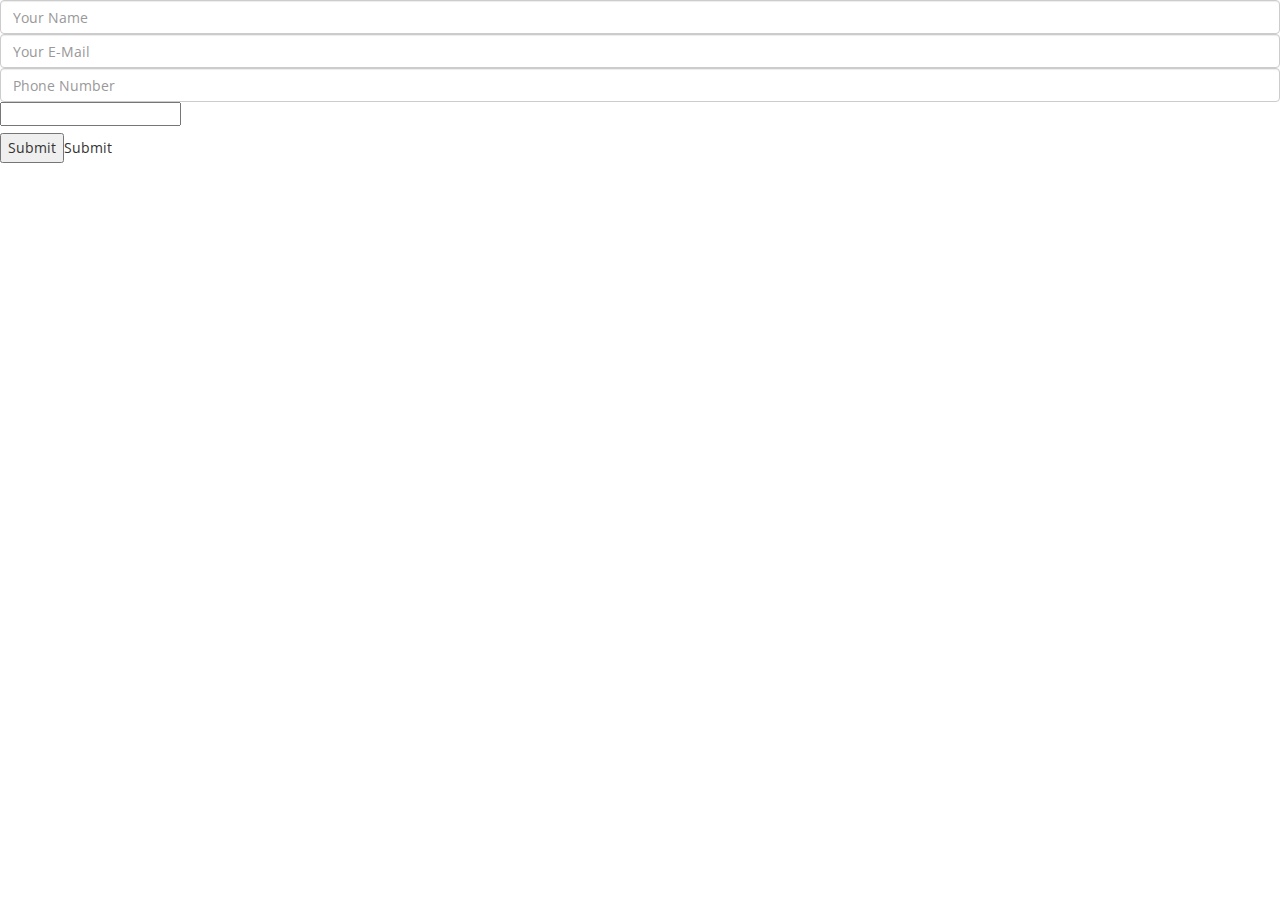
<file: form.html>
<!DOCTYPE html>
<html lang="en">
  <head>
    <meta charset="UTF-8" />
    <meta http-equiv="X-UA-Compatible" content="IE=edge" />
    <meta name="viewport" content="width=device-width, initial-scale=1.0" />
    <title>Form</title>

    <link href="css/bootstrap.min.css" rel="stylesheet" />
    <link href="ionicons/css/ionicons.min.css" rel="stylesheet" />
    <link href="css/animate.min.css" rel="stylesheet" />
    <link href="css/aos.css" rel="stylesheet" />
    <!-- main style -->
    <link href="css/style.css" rel="stylesheet" />
  </head>
  <body>
    <form
      action="https://docs.google.com/forms/u/1/d/e/1FAIpQLScQ263s9Bv7LtEJOPz3dZ3oK9QK5Aen8V3uZeQcCI_xtb8VXQ/formResponse"
      target="_self"
      method="POST"
      class="contact-bg"
      id="mG61Hd contact-form"
      name="contact"
      jsmodel="TOfxwf Q91hve"
      data-response="%.@.[]]"
      data-first-entry="0"
      data-last-entry="4"
      data-is-first-page="true"
    >
      <div jscontroller="yUS4Lc" jsaction="rcuQ6b:rcuQ6b;UxRBlf:rcuQ6b;">
        <div jsname="o6bZLc">
          <input type="hidden" name="entry.384773845" value="" /><input
            type="hidden"
            name="entry.1710673734"
            value=""
          /><input type="hidden" name="entry.119415093" value="" /><input
            type="hidden"
            name="entry.301742750"
            value=""
          />
        </div>
      </div>
      <div class="freebirdFormviewerViewFormCard exportFormCard">
        <div class="freebirdFormviewerViewFormContent">
          <div class="freebirdFormviewerViewNoPadding">
            <div class="freebirdFormviewerViewHeaderHeader exportHeader">
              <div
                class="freebirdFormviewerViewHeaderThemeStripe freebirdSolidBackground exportThemeStripe"
              ></div>
              <div class="freebirdFormviewerViewHeaderTitleRow">

              </div>
              <div
                jsname="F0H8Yc"
                class="freebirdCommonViewSecurequizSecureQuizBannerContainer"
              ></div>
              <div
                class="freebirdFormviewerViewHeaderEmailAndSaveStatusContainer"
              ></div>
            </div>
          </div>
          <div class="freebirdFormviewerViewItemList" role="list">
            <div
              class="freebirdFormviewerViewNumberedItemContainer"
              role="listitem"
            >
              <div
                jsmodel="CP1oW"
                data-params='%.@.[1161053421,"Name",null,0,[[384773845,[],true,[],[],null,null,null,null,null,[null,[]]]],null,null,null,[]],"i1","i2","i3",false]'
                class="m2"
              >
                <div
                  jscontroller="sWGJ4b"
                  jsaction="EEvAHc:yfX9oc;"
                  class="freebirdFormviewerComponentsQuestionBaseRoot"
                >
                  <div class="freebirdFormviewerComponentsQuestionBaseHeader">
                    <div
                      class="freebirdFormviewerComponentsQuestionBaseTitleDescContainer"
                    >
                  <div
                    jscontroller="oCiKKc"
                    jsaction="rcuQ6b:vZc4S;O22p3e:zjh6rb;b2trFe:eVidQc;sPvj8e:d3sQLd;AHmuwe:h06R8;"
                    class="freebirdFormviewerComponentsQuestionTextRoot"
                  >
                    <div
                      class="quantumWizTextinputPaperinputEl freebirdFormviewerComponentsQuestionTextShort freebirdFormviewerComponentsQuestionTextTextInput freebirdThemedInput modeLight"
                      jscontroller="pxq3x"
                      jsaction="clickonly:KjsqPd; focus:Jt1EX; blur:fpfTEe; input:Lg5SV"
                      jsshadow=""
                      jsname="YPqjbf"
                    >
                      <div
                        class="quantumWizTextinputPaperinputMainContent exportContent"
                      >
                        <div
                          class="quantumWizTextinputPaperinputContentArea exportContentArea"
                        >
                          <div class="quantumWizTextinputPaperinputInputArea">
                            <input
                              type="text"
                              name="name"
                              class="quantumWizTextinputPaperinputInput exportInput form-control"
                              placeholder="Your Name"
                              jsname="YPqjbf"
                              autocomplete="off"
                              tabindex="0"
                              aria-labelledby="i1"
                              aria-describedby="i2 i3"
                              required=""
                              dir="auto"
                              data-initial-dir="auto"
                              data-initial-value=""
                            />
                      
                          </div>
                          <div
                            class="quantumWizTextinputPaperinputUnderline exportUnderline"
                          ></div>
                          <div
                            jsname="XmnwAc"
                            class="quantumWizTextinputPaperinputFocusUnderline exportFocusUnderline"
                          ></div>
                        </div>
                      </div>
                      <div
                        class="quantumWizTextinputPaperinputCounterErrorHolder"
                      >
                        <div
                          jsname="ty6ygf"
                          class="quantumWizTextinputPaperinputHint exportHint"
                        ></div>
                      </div>
                    </div>
                  </div>
                  <div
                    jsname="Rfh2Tc"
                    class="freebirdFormviewerComponentsQuestionBaseValidationError"
                    id="i3"
                    role="alert"
                  ></div>
                </div>
              </div>
            </div>
            <div
              class="freebirdFormviewerViewNumberedItemContainer"
              role="listitem"
            >
              <div
                jsmodel="CP1oW"
                data-params='%.@.[2030958796,"Email",null,0,[[1710673734,[],true,[],[],null,null,null,null,null,[null,[]]]],null,null,null,[]],"i5","i6","i7",false]'
                class="m2"
              >
                <div
                  jscontroller="sWGJ4b"
                  jsaction="EEvAHc:yfX9oc;"
                  class="freebirdFormviewerComponentsQuestionBaseRoot"
                >
               
                  <div
                    jscontroller="oCiKKc"
                    jsaction="rcuQ6b:vZc4S;O22p3e:zjh6rb;b2trFe:eVidQc;sPvj8e:d3sQLd;AHmuwe:h06R8;"
                    class="freebirdFormviewerComponentsQuestionTextRoot"
                  >
                    <div
                      class="quantumWizTextinputPaperinputEl freebirdFormviewerComponentsQuestionTextShort freebirdFormviewerComponentsQuestionTextTextInput freebirdThemedInput modeLight"
                      jscontroller="pxq3x"
                      jsaction="clickonly:KjsqPd; focus:Jt1EX; blur:fpfTEe; input:Lg5SV"
                      jsshadow=""
                      jsname="YPqjbf"
                    >
                      <div
                        class="quantumWizTextinputPaperinputMainContent exportContent"
                      >
                        <div
                          class="quantumWizTextinputPaperinputContentArea exportContentArea"
                        >
                          <div class="quantumWizTextinputPaperinputInputArea">
                            <input
                              type="text"
                              name="email"
                              class="quantumWizTextinputPaperinputInput exportInput form-control"
                              placeholder="Your E-Mail"
                              jsname="YPqjbf"
                              autocomplete="off"
                              tabindex="0"
                              aria-labelledby="i5"
                              aria-describedby="i6 i7"
                              required=""
                              dir="auto"
                              data-initial-dir="auto"
                              data-initial-value=""
                            />
            
                          </div>
                          <div
                            class="quantumWizTextinputPaperinputUnderline exportUnderline"
                          ></div>
                          <div
                            jsname="XmnwAc"
                            class="quantumWizTextinputPaperinputFocusUnderline exportFocusUnderline"
                          ></div>
                        </div>
                      </div>
                      <div
                        class="quantumWizTextinputPaperinputCounterErrorHolder"
                      >
                        <div
                          jsname="ty6ygf"
                          class="quantumWizTextinputPaperinputHint exportHint"
                        ></div>
                      </div>
                    </div>
                  </div>
                  <div
                    jsname="Rfh2Tc"
                    class="freebirdFormviewerComponentsQuestionBaseValidationError"
                    id="i7"
                    role="alert"
                  ></div>
                </div>
              </div>
            </div>
            <div
              class="freebirdFormviewerViewNumberedItemContainer"
              role="listitem"
            >
              <div
                jsmodel="CP1oW"
                data-params='%.@.[229487287,"Phone No",null,0,[[119415093,[],true,[],[],null,null,null,null,null,[null,[]]]],null,null,null,[]],"i9","i10","i11",false]'
                class="m2"
              >
                <div
                  jscontroller="sWGJ4b"
                  jsaction="EEvAHc:yfX9oc;"
                  class="freebirdFormviewerComponentsQuestionBaseRoot"
                >
                  <div
                    jscontroller="oCiKKc"
                    jsaction="rcuQ6b:vZc4S;O22p3e:zjh6rb;b2trFe:eVidQc;sPvj8e:d3sQLd;AHmuwe:h06R8;"
                    class="freebirdFormviewerComponentsQuestionTextRoot"
                  >
                    <div
                      class="quantumWizTextinputPaperinputEl freebirdFormviewerComponentsQuestionTextShort freebirdFormviewerComponentsQuestionTextTextInput freebirdThemedInput modeLight"
                      jscontroller="pxq3x"
                      jsaction="clickonly:KjsqPd; focus:Jt1EX; blur:fpfTEe; input:Lg5SV"
                      jsshadow=""
                      jsname="YPqjbf"
                    >
                      <div
                        class="quantumWizTextinputPaperinputMainContent exportContent"
                      >
                        <div
                          class="quantumWizTextinputPaperinputContentArea exportContentArea"
                        >
                          <div class="quantumWizTextinputPaperinputInputArea">
                            <input
                              type="number"
                              name="phone"
                              class="quantumWizTextinputPaperinputInput exportInput form-control"
                              placeholder="Phone Number"
                              jsname="YPqjbf"
                              autocomplete="off"
                              tabindex="0"
                              aria-labelledby="i9"
                              aria-describedby="i10 i11"
                              required=""
                              dir="auto"
                              data-initial-dir="auto"
                              data-initial-value=""
                            />
                      
                          </div>
                          <div
                            class="quantumWizTextinputPaperinputUnderline exportUnderline"
                          ></div>
                          <div
                            jsname="XmnwAc"
                            class="quantumWizTextinputPaperinputFocusUnderline exportFocusUnderline"
                          ></div>
                        </div>
                      </div>
                      <div
                        class="quantumWizTextinputPaperinputCounterErrorHolder"
                      >
                        <div
                          jsname="ty6ygf"
                          class="quantumWizTextinputPaperinputHint exportHint"
                        ></div>
                      </div>
                    </div>
                  </div>
                  <div
                    jsname="Rfh2Tc"
                    class="freebirdFormviewerComponentsQuestionBaseValidationError"
                    id="i11"
                    role="alert"
                  ></div>
                </div>
              </div>
            </div>
            <div
              class="freebirdFormviewerViewNumberedItemContainer"
              role="listitem"
            >
              <div
                jsmodel="CP1oW"
                data-params='%.@.[489801219,"Messsage",null,1,[[301742750,[],true,[],[],null,null,null,null,null,[null,[]]]],null,null,null,[]],"i13","i14","i15",false]'
                class="m2"
              >
                <div
                  jscontroller="sWGJ4b"
                  jsaction="EEvAHc:yfX9oc;"
                  class="freebirdFormviewerComponentsQuestionBaseRoot"
                >
                  <div class="freebirdFormviewerComponentsQuestionBaseHeader">
                    <div
                      class="freebirdFormviewerComponentsQuestionBaseTitleDescContainer"
                    >
                      <div
                        class="freebirdFormviewerComponentsQuestionBaseDescription"
                        id="i14"
                      ></div>
                    </div>
                  </div>
                  <div
                    jscontroller="oCiKKc"
                    jsaction="rcuQ6b:vZc4S;O22p3e:zjh6rb;b2trFe:eVidQc;sPvj8e:d3sQLd;AHmuwe:h06R8;"
                    class="freebirdFormviewerComponentsQuestionTextRoot"
                  >
                    <div
                      class="quantumWizTextinputPapertextareaEl modeLight freebirdFormviewerComponentsQuestionTextLong freebirdFormviewerComponentsQuestionTextTextInput freebirdThemedInput"
                      jscontroller="pxq3x"
                      jsaction="clickonly:KjsqPd; focus:Jt1EX; blur:fpfTEe; input:Lg5SV"
                      jsshadow=""
                      jsname="YPqjbf"
                    >
                      <div
                        class="quantumWizTextinputPapertextareaMainContent exportContent"
                      >
                        <div
                          class="quantumWizTextinputPapertextareaContentArea exportContentArea"
                        >
                          <textarea
                            class="quantumWizTextinputPapertextareaInput exportTextarea"
                            jsname="YPqjbf"
                            data-rows="1"
                            tabindex="0"
                            aria-label="Your answer"
                            jscontroller="gZjhIf"
                            jsaction="input:Lg5SV;ti6hGc:XMgOHc;rcuQ6b:WYd;"
                            required=""
                            dir="auto"
                            data-initial-dir="auto"
                            data-initial-value=""
                            aria-labelledby="i13"
                            aria-describedby="i14 i15"
                            style="height: 24px"
                          ></textarea>
                        </div>
                        <div
                          class="quantumWizTextinputPapertextareaUnderline exportUnderline"
                        ></div>
                        <div
                          jsname="XmnwAc"
                          class="quantumWizTextinputPapertextareaFocusUnderline exportFocusUnderline"
                        ></div>
                      </div>
                      <div
                        class="quantumWizTextinputPapertextareaCounterErrorHolder"
                      >
                        <div
                          jsname="ty6ygf"
                          class="quantumWizTextinputPapertextareaHint exportHint"
                        ></div>
                      </div>
                    </div>
                  </div>
                  <div
                    jsname="Rfh2Tc"
                    class="freebirdFormviewerComponentsQuestionBaseValidationError"
                    id="i15"
                    role="alert"
                  ></div>
                </div>
              </div>
            </div>
          </div>
          <div
            class="freebirdFormviewerViewNavigationNavControls"
            jscontroller="lSvzH"
            jsaction="rcuQ6b:npT2md;JIbuQc:Gl574d(QR6bsb),V3upec(GeGHKb),HiUbje(M2UYVd),NPBnCf(OCpkoe);"
            data-shuffle-seed="2707849970656913804"
            data-should-execute-invisible-captcha-challenge="false"
            data-is-receipt-checked="false"
          >
            <div class="freebirdFormviewerViewNavigationButtonsAndProgress">
              <div class="freebirdFormviewerViewNavigationLeftButtons">
                <div
                  role="button"
                  class="appsMaterialWizButtonEl appsMaterialWizButtonPaperbuttonEl appsMaterialWizButtonPaperbuttonFilled freebirdFormviewerViewNavigationSubmitButton freebirdThemedFilledButtonM2"
                  jscontroller="VXdfxd"
                  jsaction="click:cOuCgd; mousedown:UX7yZ; mouseup:lbsD7e; mouseenter:tfO1Yc; mouseleave:JywGue;touchstart:p6p2H; touchmove:FwuNnf; touchend:yfqBxc(preventMouseEvents=true|preventDefault=true); touchcancel:JMtRjd;focus:AHmuwe; blur:O22p3e; contextmenu:mg9Pef;"
                  jsshadow=""
                  jsname="M2UYVd"
                  aria-disabled="false"
                  tabindex="0"
                >
                  <div
                    class="appsMaterialWizButtonPaperbuttonRipple exportInk"
                    jsname="ksKsZd"
                  ></div>
                  <div
                    class="appsMaterialWizButtonPaperbuttonFocusOverlay exportOverlay"
                  ></div>
                  <span
                    jsslot=""
                    class="appsMaterialWizButtonPaperbuttonContent exportButtonContent"
                    ><input type="submit" value="Submit"
                      class="appsMaterialWizButtonPaperbuttonLabel quantumWizButtonPaperbuttonLabel exportLabel"
                      >Submit</
                    ></span
                  >
                </div>
              </div>
            </div>
            <div class="freebirdFormviewerViewNavigationPasswordWarning"></div>
          </div>
          <input type="hidden" name="fvv" value="1" /><input
            type="hidden"
            name="draftResponse"
            value='[null,null,"2707849970656913804"]
'
          /><input type="hidden" name="pageHistory" value="0" /><input
            type="hidden"
            name="fbzx"
            value="2707849970656913804"
          />
        </div>
      </div>
    </form>
  </body>
</html>
</file>
<file: css/style.css>
/*
* Resume template
* Created by : Ahmed Essa
* website : www.ahmedessa.net
*/

/* Table of Content
==================================================
	- Google fonts & font family -
	- typography -
	- General -
    - Preloader -
	- Header -
    - home section -
    - About section -
    - experience section -
    - projects section -
    - Contact section -
    - Responsive media queries -
*/

/* Google fonts & font family
==================================================*/

@import "https://fonts.googleapis.com/css?family=Lato:100,100i,300,300i,400,400i,700,700i,900,900i|Open+Sans:300,300i,400,400i,600,600i,700,700i,800,800i|Playfair+Display:400,400i,700,700i,900,900i";

/*
font-family: 'Playfair Display', serif;
font-family: 'Lato', sans-serif;
font-family: 'Open Sans', sans-serif;
*/

/* typography
==================================================*/

h1 {
  font-family: "Playfair Display", serif;
  font-size: 80px;
  line-height: 70px;
}

h4 {
  font-family: "Lato", sans-serif;
  text-transform: capitalize;
  letter-spacing: 2px;
  position: relative;
  color: #6d96ca;
  margin-left: 40px;
  font-weight: 700;
}

h4:before {
  position: absolute;
  width: 30px;
  left: -40px;
  content: "";
  display: block;
  height: 2px;
  background: #6d96ca;
  top: 9px;
}

/* General
==================================================*/

body {
  font-family: "Open Sans", sans-serif;
  font-size: 14px;
  line-height: 24px;
}

.size-50 {
  font-size: 50px;
  line-height: 50px;
}

.h-50 {
  height: 50px;
}

/* preloader
==================================================*/

#preloader {
  position: fixed;
  top: 0;
  left: 0;
  right: 0;
  bottom: 0;
  background-color: #181a1b;
  z-index: 10000;
}

#status,
.preloader {
  top: 50%;
  left: 50%;
  position: absolute;
}

#status {
  width: 100px;
  height: 100px;
  background-repeat: no-repeat;
  background-position: center;
  margin: -50px 0 0 -50px;
}

.preloader {
  height: 40px;
  width: 40px;
  margin-top: -20px;
  margin-left: -20px;
}

.preloader:before {
  content: "";
  display: block;
  position: absolute;
  left: -1px;
  top: -1px;
  height: 100%;
  width: 100%;
  -webkit-animation: rotation 1s linear infinite;
  animation: rotation 1s linear infinite;
  border: 2px solid #425bb5;
  border-top: 2px solid transparent;
  border-radius: 100%;
}

.preloader > .icon {
  position: absolute;
  top: 50%;
  left: 50%;
  height: 25px;
  width: 10.6px;
  margin-top: -12.5px;
  margin-left: -5.3px;
  -webkit-animation: wink 1s ease-in-out infinite alternate;
  animation: wink 1s ease-in-out infinite alternate;
}

@media only screen and (min-width: 768px) {
  .preloader {
    height: 60px;
    width: 60px;
    margin-top: -30px;
    margin-left: -30px;
  }
  .preloader:before {
    left: -2px;
    top: -2px;
    border-width: 2px;
  }
  .preloader > .icon {
    height: 37.5px;
    width: 15.9px;
    margin-top: -18.75px;
    margin-left: -7.95px;
  }
}

@media only screen and (min-width: 1200px) {
  .preloader {
    height: 60px;
    width: 60px;
    margin-top: -30px;
    margin-left: -30px;
  }
  .preloader > .icon {
    height: 50px;
    width: 21.2px;
    margin-top: -25px;
    margin-left: -10.6px;
  }
}

@-webkit-keyframes rotation {
  from {
    -webkit-transform: rotate(0);
    transform: rotate(0);
  }
  to {
    -webkit-transform: rotate(359deg);
    transform: rotate(359deg);
  }
}
@keyframes rotation {
  from {
    -webkit-transform: rotate(0);
    transform: rotate(0);
  }
  to {
    -webkit-transform: rotate(359deg);
    transform: rotate(359deg);
  }
}

@-webkit-keyframes wink {
  from {
    opacity: 0;
  }
  to {
    opacity: 1;
  }
}

@keyframes wink {
  from {
    opacity: 0;
  }
  to {
    opacity: 1;
  }
}

/* Header
==================================================*/

header {
  text-align: center;
  -webkit-transition: all 0.5s;
  transition: all 0.5s;
  height: 65px;
}

nav ul {
  display: inline-block;
  padding-left: 0;
  list-style: none;
  padding: 20px;
  margin-bottom: 0;
  -webkit-transition: all 0.5s;
  transition: all 0.5s;
}

nav li {
  display: inline-block;
  margin: 10px;
}

nav li a {
  text-transform: uppercase;
  letter-spacing: 2px;
  color: #c8c3bc;
  font-size: 11px;
  font-weight: bold;
}

.bg-nav {
  background: #181a1b;
  border-bottom: 1px solid #33383a;
}

.bg-nav ul {
  padding: 10px;
}

a:focus {
  color: #6d96ca;
  text-decoration: none;
}

a:hover {
  color: #6d96ca;
  text-decoration: none;
}

a.active {
  color: #6d96ca;
}

/* home section
==================================================*/

#home {
  background-size: cover;
  height: 100vh;
  color: #c8c3bc;
}
#home-image {
  background: url(../img/background2.jpg);
  background-position: center;
}
#home-image .blur {
  background: rgba(0, 0, 0, 0.5);
  height: 100vh;
  width: 100%;
}

.table-cell {
  display: table-cell;
  vertical-align: middle;
}

.disply-table {
  display: table;
  height: 100vh;
}

/* about section
==================================================*/

#about {
  padding: 100px 0;
  background: #181a1b;
  color: #f3f3f3;
}

.about-img-div img {
  margin: 0 auto;
}

.about-border {
  position: absolute;
  border: 10px solid #425bb5;
  width: 400px;
  height: 415px;
  top: 40px;
  left: 50px;
  z-index: 1;
}

/* Education section
==================================================*/
#education {
  padding: 70px 0;
  background: #1f2123;
  color: #c8c3bc;
}

h4 a {
  text-decoration: none;
  color: inherit;
}

/* experience section
==================================================*/

#experience {
  padding: 50px 0;
  background: #2a2b2c;
  color: #c8c3bc;
}

.experience-row {
  padding: 20px 0;
  border-bottom: 1px solid #ddd;
}

.experience-row h3 {
  font-family: "Lato", sans-serif;
  text-transform: capitalize;
  letter-spacing: 2px;
  color: #425bb5;
  font-size: 16px;
  font-weight: bold;
}

.experience-row p {
  color: #c8c3bc;
  margin-top: 20px;
  font-size: 15px;
}

.experience-row .date {
  color: #000;
  font-size: 17px;
}

.timeline {
  padding-left: 0;
  list-style: none;
  position: relative;
}

.timeline:before {
  background-color: black;
  content: "";
  margin-left: -1px;
  position: absolute;
  top: 0;
  left: 2em;
  width: 2px;
  height: 100%;
}

.timeline-event {
  position: relative;
}

.timeline-event:hover .timeline-event-icon {
  -webkit-transform: rotate(-45deg);
  transform: rotate(-45deg);
  background-color: #425bb5;
}

.timeline-event:hover .timeline-event-thumbnail {
  box-shadow: inset 40em 0 0 0 #425bb5;
}

.timeline-event-copy {
  padding: 2em;
  position: relative;
  top: -1.875em;
  left: 4em;
  width: 100%;
}

.timeline-event-copy h3 {
  font-size: 1.75em;
}

.timeline-event-copy h4 {
  font-size: 1.2em;
  margin-bottom: 1.2em;
}

.timeline-event-copy strong {
  font-weight: 700;
}

.timeline-event-copy p:not(.timeline-event-thumbnail) {
  padding-bottom: 1.2em;
}

.timeline-event-icon {
  -webkit-transition: -webkit-transform 0.2s ease-in;
  transition: -webkit-transform 0.2s ease-in;
  transition: transform 0.2s ease-in;
  transition: transform 0.2s ease-in, -webkit-transform 0.2s ease-in;
  -webkit-transform: rotate(45deg);
  transform: rotate(45deg);
  background-color: #425bb5;
  outline: 10px solid #f3f3f3;
  display: block;
  margin: 0.5em 0.5em 0.5em -0.5em;
  position: absolute;
  top: 0;
  left: 2em;
  width: 1em;
  height: 1em;
}

.timeline-event-thumbnail {
  -moz-transition: box-shadow 0.5s ease-in 0.1s;
  -o-transition: box-shadow 0.5s ease-in 0.1s;
  -webkit-transition: box-shadow 0.5s ease-in;
  -webkit-transition-delay: 0.1s;
  -webkit-transition: box-shadow 0.5s ease-in 0.1s;
  transition: box-shadow 0.5s ease-in 0.1s;
  color: white;
  font-size: 12px;
  font-weight: bold;
  background-color: black;
  box-shadow: inset 0 0 0 0em #425bb5;
  display: inline-block;
  margin-bottom: 1.2em;
  padding: 0.25em 1em 0.2em 1em;
}

/* projects section
==================================================*/

#projects {
  padding: 100px 0;
}

.portfolio .categories-grid span {
  font-size: 30px;
  margin-bottom: 30px;
  display: inline-block;
}

.portfolio .categories-grid .categories ul li {
  list-style: none;
  margin: 20px 0;
}

.portfolio .categories-grid .categories ul li a {
  display: inline-block;
  color: #60606e;
  padding: 0 10px;
  margin: 0 14px;
  -webkit-transition: all 0.2s ease-in-out 0.2s;
  transition: all 0.2s ease-in-out 0.2s;
}

.portfolio .categories-grid .categories ul li a:hover,
.portfolio .categories-grid .categories ul li a:focus {
  text-decoration: none;
}

.portfolio .categories-grid .categories ul li a.active {
  background-color: #425bb5;
  padding: 0px 20px;
  color: white;
  text-decoration: none;
}

.portfolio_filter {
  padding-left: 0;
}

.portfolio_item {
  position: relative;
  overflow: hidden;
  display: block;
  margin-bottom: 30px;
}

.portfolio_item .portfolio_item_hover {
  position: absolute;
  top: 0px;
  left: 0px;
  height: 100%;
  width: 100%;
  background-color: #425bb5;
  -webkit-transform: translateY(100%);
  transform: translateY(100%);
  opacity: 0;
  -webkit-transition: all 0.2s ease-in-out;
  transition: all 0.2s ease-in-out;
  color: #333;
}

.portfolio_item .portfolio_item_hover .item_info {
  text-align: center;
  position: absolute;
  top: 50%;
  left: 50%;
  -webkit-transform: translate(-50%, -50%);
  transform: translate(-50%, -50%);
  padding: 10px;
  width: 100%;
  font-weight: bold;
}

.portfolio_item .portfolio_item_hover .item_info span {
  display: block;
  color: #fff;
  font-size: 18px;
  -webkit-transform: translateY(-100px);
  transform: translateY(-100px);
  -webkit-transition: all 0.3s ease-in-out 0.3s;
  transition: all 0.3s ease-in-out 0.3s;
  opacity: 0;
}

.portfolio_item .portfolio_item_hover .item_info em {
  font-style: normal;
  display: inline-block;
  background-color: #425bb5;
  padding: 5px 20px;
  color: #fff;
  margin-top: 10px;
  -webkit-transform: translateY(100px);
  transform: translateY(100px);
  -webkit-transition: all 0.3s ease-in-out 0.3s;
  transition: all 0.3s ease-in-out 0.3s;
  opacity: 0;
  font-size: 10px;
  letter-spacing: 2px;
}

.portfolio_item:hover .portfolio_item_hover {
  opacity: 1;
  -webkit-transform: translateX(0);
  transform: translateX(0);
}

.portfolio_item:hover .item_info em,
.portfolio_item:hover .item_info span {
  opacity: 1;
  -webkit-transform: translateX(0);
  transform: translateX(0);
}

.portfolio .categories-grid .categories ul li {
  float: left;
}

.portfolio .categories-grid .categories ul li a {
  padding: 0 10px;
  -webkit-transition: all 0.2s ease-in-out 0.2s;
  transition: all 0.2s ease-in-out 0.2s;
}

.portfolio_filter {
  padding-left: 0;
  display: inline-block;
  margin: 0 auto;
  text-align: center;
}

.portfolio_item img {
  -webkit-filter: grayscale(100%);
  filter: grayscale(100%);
}

.portfolio-padding {
  padding: 50px 0;
}

.portfolio-inner {
  padding-bottom: 0 !important;
  padding-top: 55px;
}

.modal-content {
  box-shadow: 0 5px 15px rgba(0, 0, 0, 0);
  border: none;
}

.popup-modal {
  background: #fff;
}

.close-popup-modal {
  float: right;
  margin: 20px;
  font-size: 22px;
  opacity: 0;
  cursor: pointer;
  -webkit-transition: all 0.3s;
  transition: all 0.3s;
  -webkit-transition-delay: 0.6s;
  transition-delay: 0.6s;
  position: fixed;
  z-index: 100000;
  right: 14px;
}

.animatedModal-on .close-popup-modal {
  opacity: 1;
}

.modal-content h2 {
  font-family: "Playfair Display", serif;
  font-size: 40px;
  line-height: 50px;
}

/* contact
==================================================*/

#contact {
  padding: 100px 0;
  background: #1f2123;
  color: #c8c3bc;
}

#contact-form input,
#contact-form textarea {
  height: 50px;
  margin-bottom: 10px;
  border-radius: 0;
  background: #181a1b;
  border-color: #33383a;
}

#contact-form label {
  display: block;
  margin-bottom: 0.2em;
  font-size: 13px;
  line-height: 13px;
  font-size: 1.3rem;
  line-height: 1.3rem;
  color: #000;
}

#contact-form label.error {
  margin-top: 10px;
  margin-bottom: 1em;
  font-size: 12px;
  line-height: 12px;
  font-size: 1.2rem;
  line-height: 1.2rem;
  color: #d33e43;
  margin-left: 10px;
}

#contact-form input[type="text"].error,
#contact-form input[type="password"].error,
#contact-form input[type="date"].error,
#contact-form input[type="datetime"].error,
#contact-form input[type="datetime-local"].error,
#contact-form input[type="month"].error,
#contact-form input[type="week"].error,
#contact-form input[type="email"].error,
#contact-form input[type="number"].error,
#contact-form input[type="search"].error,
#contact-form input[type="tel"].error,
#contact-form input[type="time"].error,
#contact-form input[type="url"].error,
#contact-form textarea.error {
  border-color: #d33e43;
}

textarea {
  resize: none;
}

fieldset {
  border: 0px;
  margin: 0;
  padding: 0;
}

.required {
  color: #e9266d;
}

#success,
#error {
  display: none;
}

#success p,
#error p {
  display: block;
}

#success p {
  color: #425bb5;
  font-size: 15px;
  text-align: center;
  padding: 10px;
  border: 2px solid #425bb5;
  margin-top: 10px;
}

#error p {
  color: #d33e43;
  font-size: 15px;
  text-align: center;
  padding: 10px;
  border: 2px solid #d33e43;
  margin-top: 10px;
}

#submit {
  background-color: #425bb5;
  color: #fff;
  padding: 10px 40px;
  border-radius: 0;
  text-transform: uppercase;
  letter-spacing: 2px;
  font-weight: bold;
  width: 100%;
}

.social {
  padding-left: 0;
  list-style: none;
  margin-top: 20px;
}

.social li {
  float: left;
}

.social li a {
  color: #333;
  font-size: 35px;
  margin-right: 15px;
  transition: all 0.3s;
  -webkit-transition: all 0.3s;
}

.social li a:hover {
  color: #425bb5;
}

/* Responsive media queries
==================================================*/

@media (max-width: 991px) {
  .portfolio .categories-grid .categories ul li a {
    padding: 0 2px;
  }
  .section-about {
    margin-bottom: 400px;
  }
  .about-img-div {
    margin-top: -100px;
  }
}

@media (max-width: 768px) {
  .timeline-event-copy {
    width: 90%;
    left: 2em;
  }
}

@media (max-width: 500px) {
  h1 {
    font-family: "Playfair Display", serif;
    font-size: 50px;
    line-height: 50px;
  }
  #home,
  .disply-table {
    height: 600px;
  }
  .about-border {
    width: 265px;
  }
  .portfolio .categories-grid .categories ul li {
    list-style: none;
    margin: 10px 0;
  }
}

@media (max-width: 420px) {
  nav li {
    margin: 6px;
  }
  nav li a {
    font-size: 10px;
  }
}
</file>
